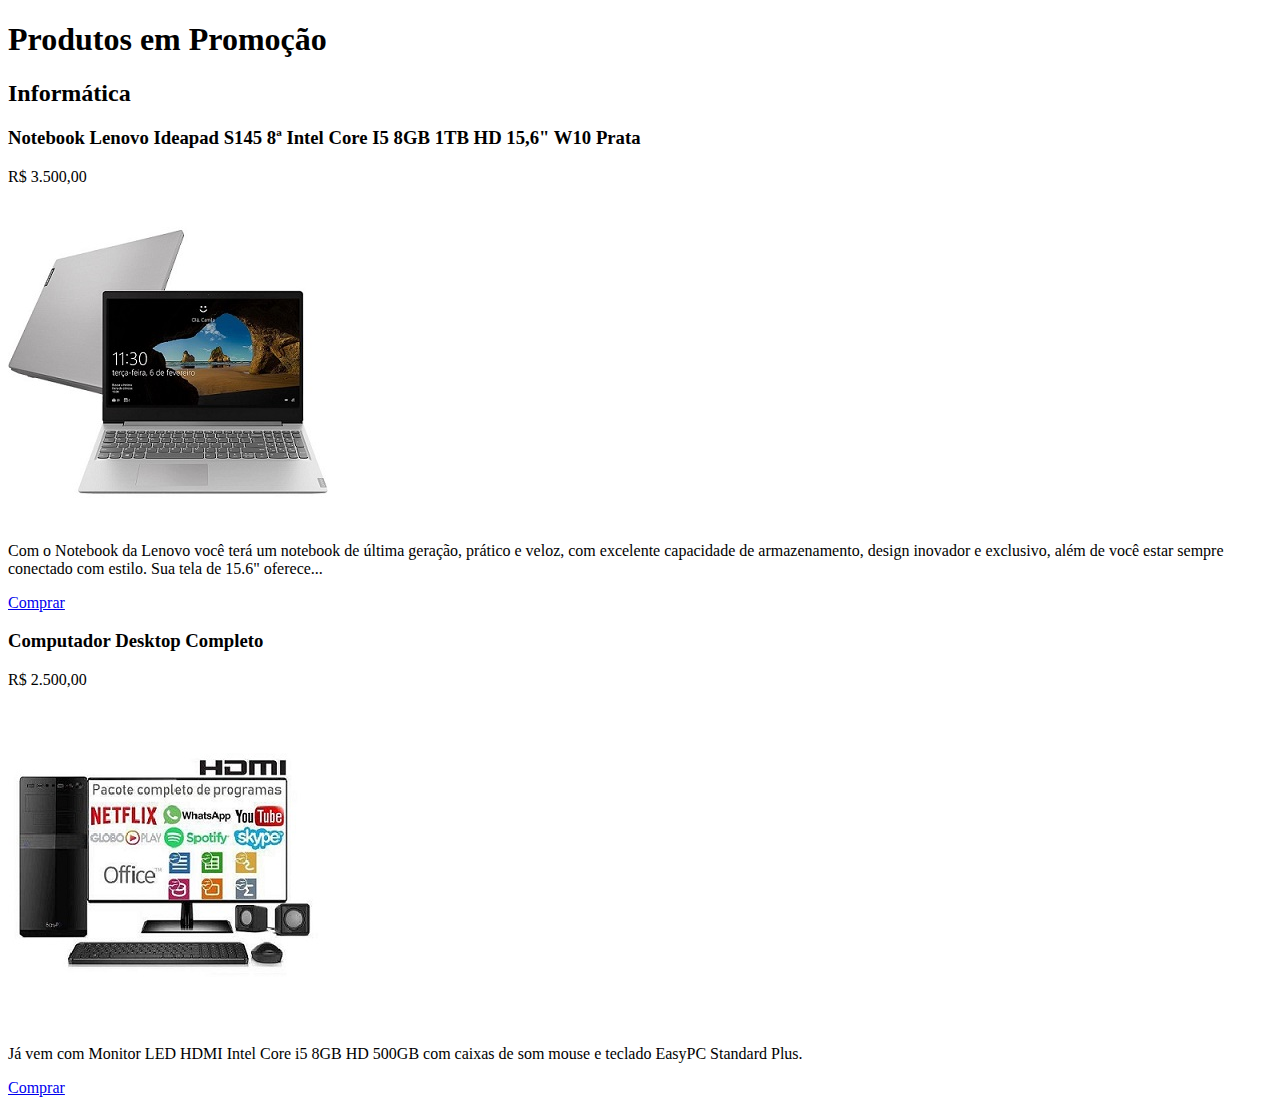
<file: index.html>
<!DOCTYPE html>
<html lang="pt-br">
    <head>
        <meta charset="UTF-8">
        <meta name="viewport" content="width=device-width, initial-scale=1.0">
        <title>Loja Virtual</title>
    </head>
    <body>
        <h1>Produtos em Promoção</h1>
        <h2>Informática</h2>
        <div>
            <h3>Notebook Lenovo Ideapad S145 8ª Intel Core I5 8GB 1TB HD 15,6" W10 Prata</h3>
            <p>R$ 3.500,00</p>
            <img src="assets/computador.jpg" alt="Notebook Lenovo Ideapad S145" title="Notebook Lenovo">
            <p>Com o Notebook da Lenovo você terá um notebook de última geração, prático e veloz, com excelente capacidade de armazenamento, design inovador e exclusivo, além de você estar sempre conectado com estilo. Sua tela de 15.6" oferece...</p>
            <a href="https://lista.mercadolivre.com.br" target="_blank">Comprar</a>
        </div>
        <div>
            <h3>Computador Desktop Completo</h3>
            <p>R$ 2.500,00</p>
            <img src="assets/desktop.jpg" alt="Computador Desktop Completo" title="Computador desktop">
            <p>Já vem com Monitor LED HDMI Intel Core i5 8GB HD 500GB com caixas de som mouse e teclado EasyPC Standard Plus.</p>
            <a href="https://lista.mercadolivre.com.br" target="_blank">Comprar</a>
        </div>
    </body>
</html>
</file>
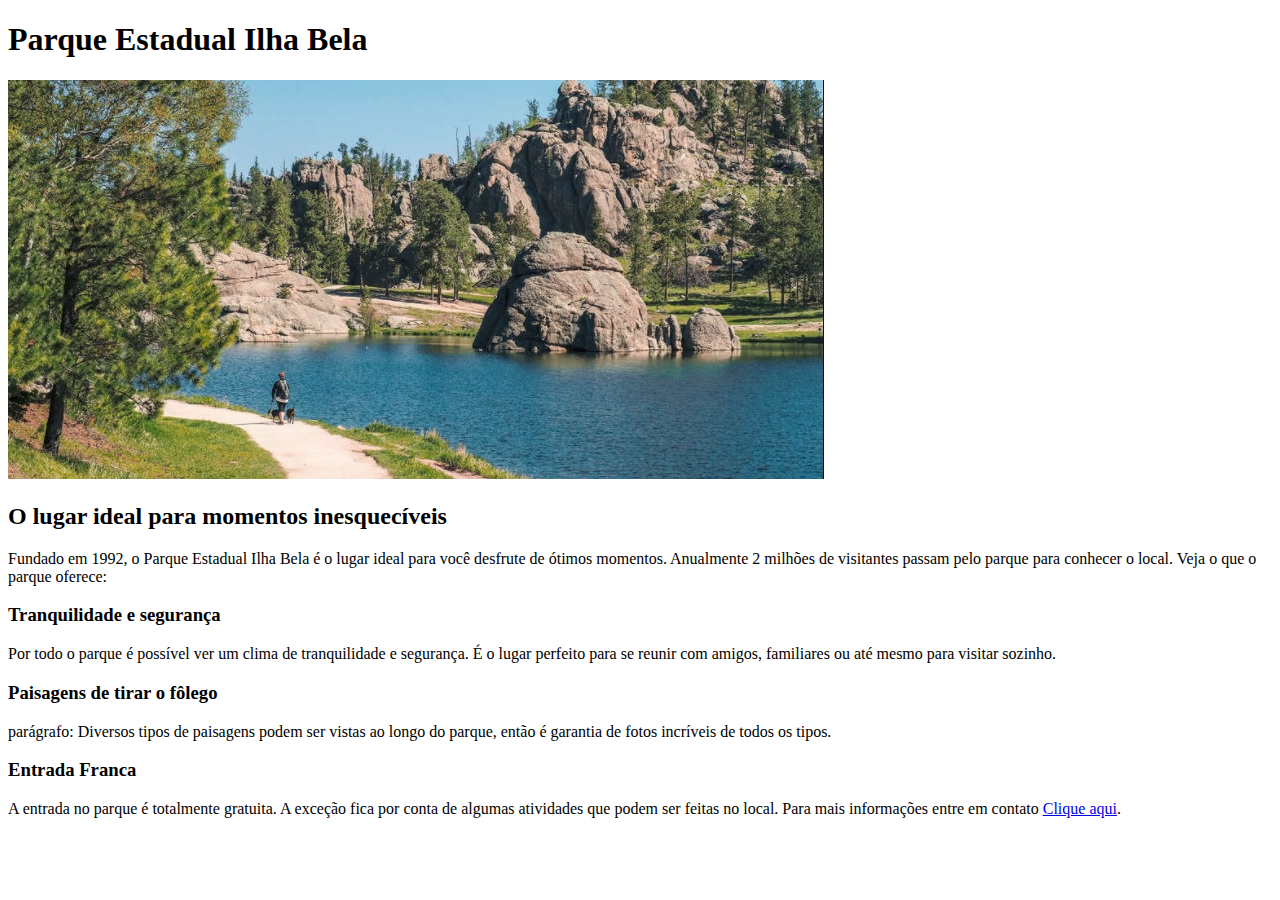
<file: Missão 01 - Projeto Passo a Passo/index.html>
<!DOCTYPE html>
<html lang="pt-br">
    <head>
        <meta charset="UTF-8">
        <meta name="viewport" content="width=device-width, initial-scale=1.0">
        <title>Parque Estadual Ilha Bela</title>
    </head>
    <body>
        <div>
            <h1>Parque Estadual Ilha Bela</h1>
            <img src="assets/parque-ilha-bela.jpg" alt="Imagem do Parque Estadual Ilha Bela">
            <h2>O lugar ideal para momentos inesquecíveis</h2>
            <p>Fundado em 1992, o Parque Estadual Ilha Bela é o lugar ideal para você desfrute de ótimos momentos. Anualmente 2 milhões de visitantes passam pelo parque para conhecer o local. Veja o que o parque oferece:</p>
        </div>
        <div>
            <h3>Tranquilidade e segurança</h3>
            <p>Por todo o parque é possível ver um clima de tranquilidade e segurança. É o lugar perfeito para se reunir com amigos, familiares ou até mesmo para visitar sozinho.
            </p>
        </div>
        <div>
            <h3>Paisagens de tirar o fôlego</h3>
            <p>parágrafo: Diversos tipos de paisagens podem ser vistas ao longo do parque, então é garantia de fotos incríveis de todos os tipos.</p>
        </div>
        <div>
            <h3>Entrada Franca</h3>
            <p>A entrada no parque é totalmente gratuita. A exceção fica por conta de algumas atividades que podem ser feitas no local. Para mais informações entre em contato <a href="tel:+552199999999">Clique aqui</a>.</p>
        </div>
    </body>
</html>
</file>
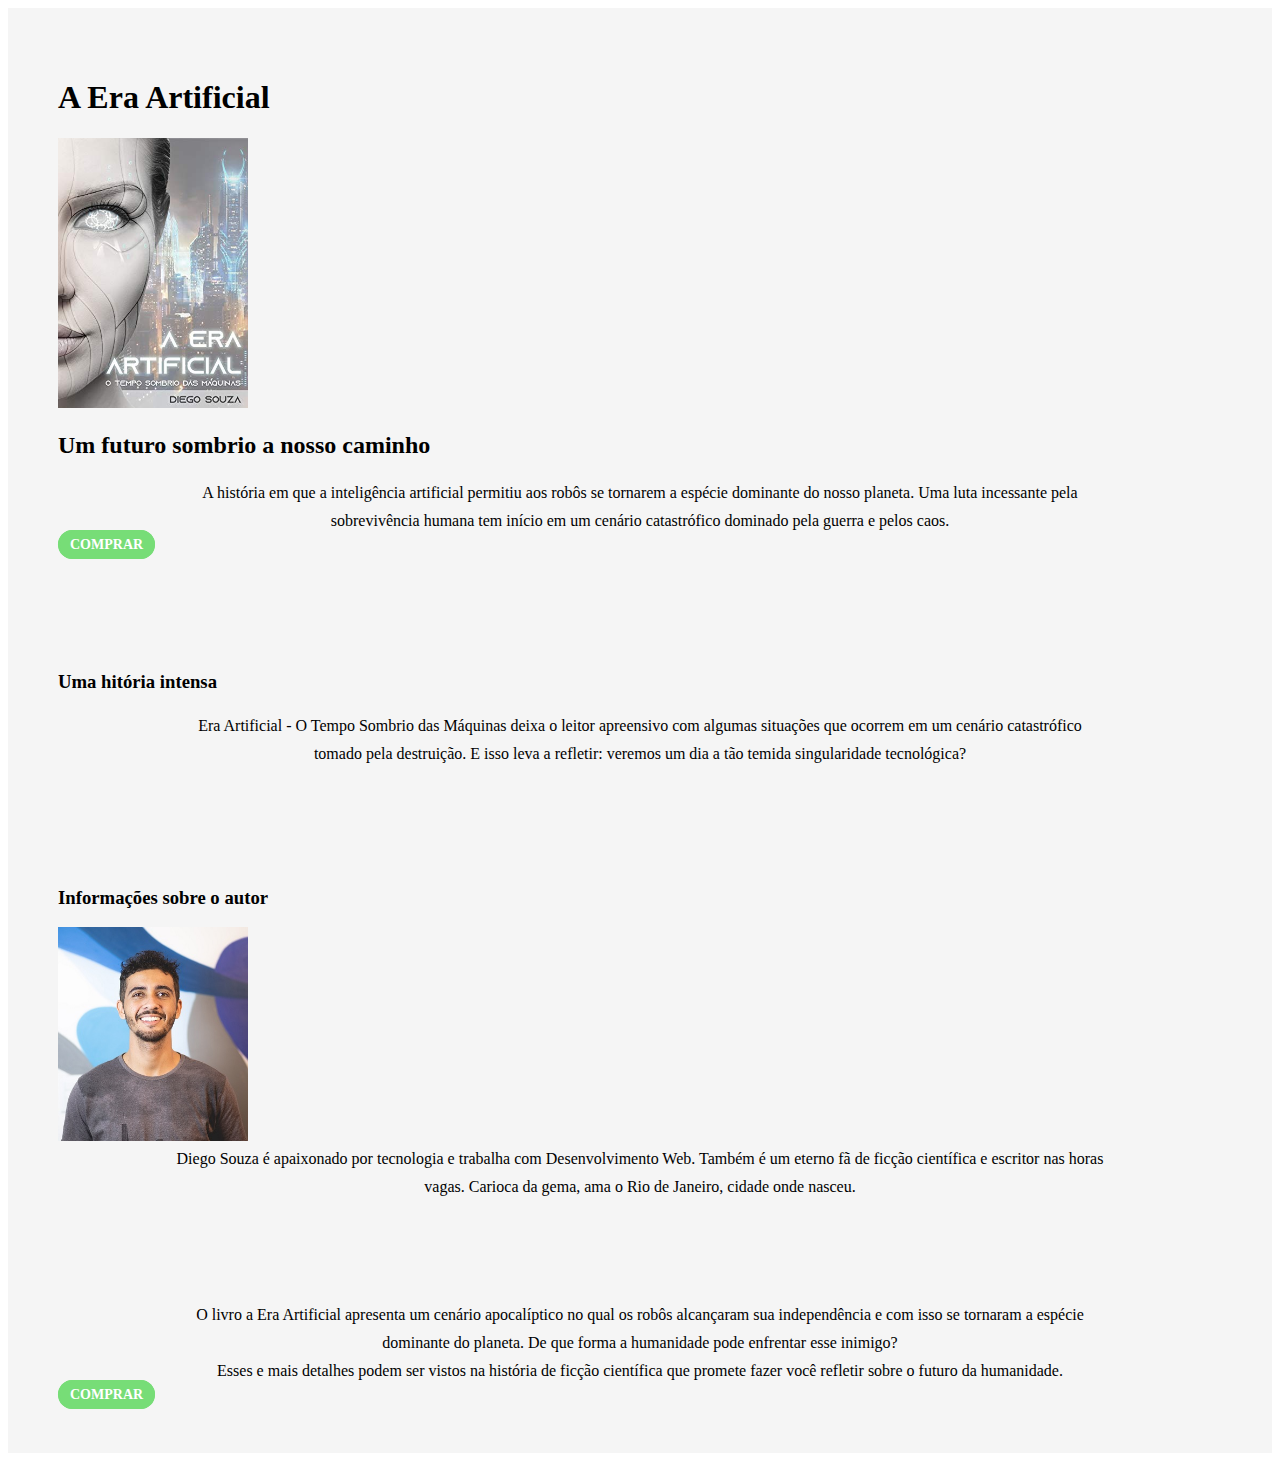
<file: Missão 03 - Construa uma página para divulgação de um livro/index.html>
<!DOCTYPE html>
<html lang="pt-br">
    <head>
        <meta charset="UTF-8">
        <meta name="description" content="A guerra entre homens e robôs que mudou drasticamente a vida na Terra">
        <title>Livro: A Era Artificial</title>
        <link rel="stylesheet" href="css/style.css"/>
    </head>
    <body>
        <div>
            <h1>A Era Artificial</h1>
            <img src="assets/capa-livro.jpg" alt="Imagem da capa do livro">
            <h2>Um futuro sombrio a nosso caminho</h2>
            <p>A história em que a inteligência artificial permitiu aos robôs se tornarem a espécie dominante do nosso planeta. Uma luta incessante pela sobrevivência humana tem início em um cenário catastrófico dominado pela guerra e pelos caos.</p>
            <a href="http://amzn.to/3bXy1g9">COMPRAR</a>
        </div>
        <div>
            <h3>Uma hitória intensa</h3>
            <p><span>Era Artificial - O Tempo Sombrio das Máquinas</span> deixa o leitor apreensivo com algumas situações que ocorrem em um cenário catastrófico tomado pela destruição. E isso leva a refletir: veremos um dia a tão temida singularidade tecnológica?</p>
        </div>
        <div>
            <h3>Informações sobre o autor</h3>
            <img src="assets/autor.jpg" alt="Imagem do altor do livro">
            <p>Diego Souza é apaixonado por tecnologia e trabalha com Desenvolvimento Web. Também é um eterno fã de ficção científica e escritor nas horas vagas. Carioca da gema, ama o Rio de Janeiro, cidade onde nasceu.</p>
        </div>
        <div>
            <p>O livro <span>a Era Artificial</span> apresenta um cenário apocalíptico no qual os robôs alcançaram sua independência e com isso se tornaram a espécie dominante do planeta. De que forma a humanidade pode enfrentar esse inimigo?</p>
            <p><span>Esses e mais detalhes podem ser vistos na história de ficção científica que promete fazer você refletir sobre o futuro da humanidade.</span></p>
            <a href="http://amzn.to/3bXy1g9">COMPRAR</a>
        </div>
    </body>
</html>
</file>
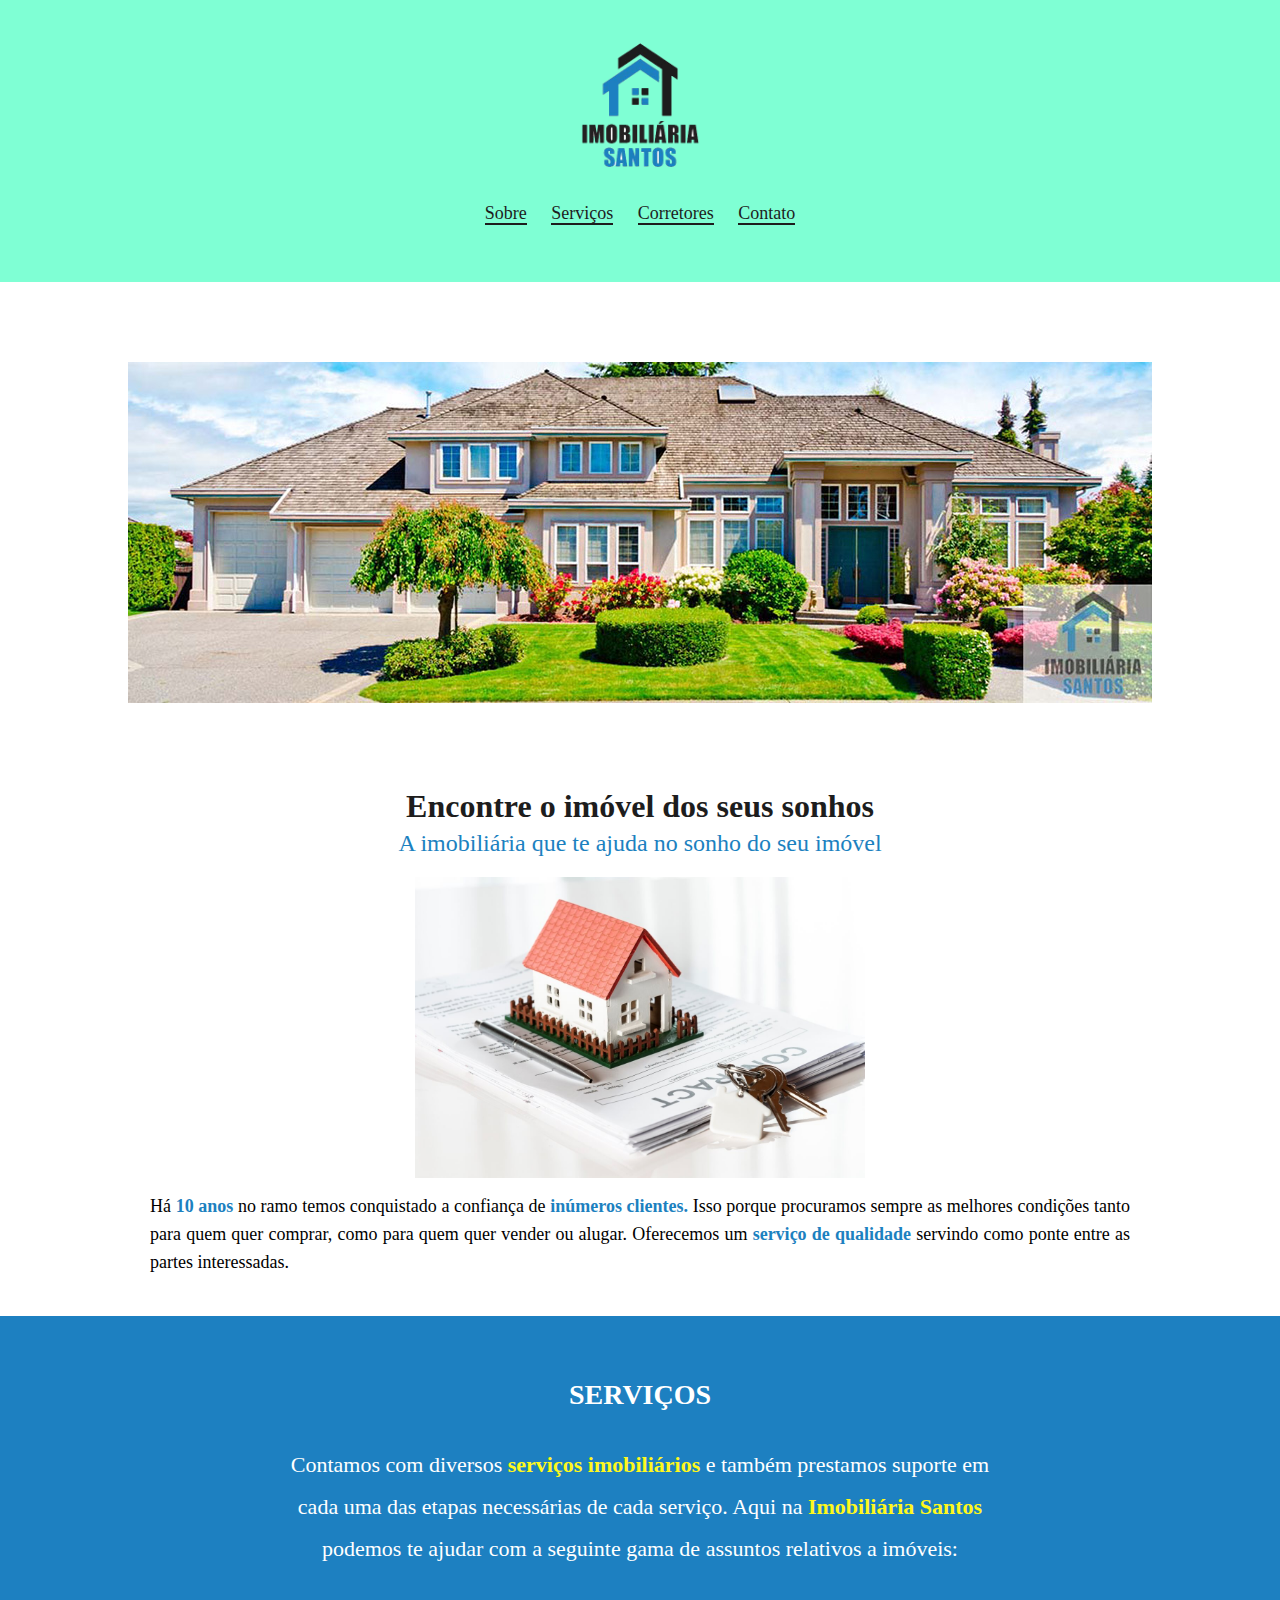
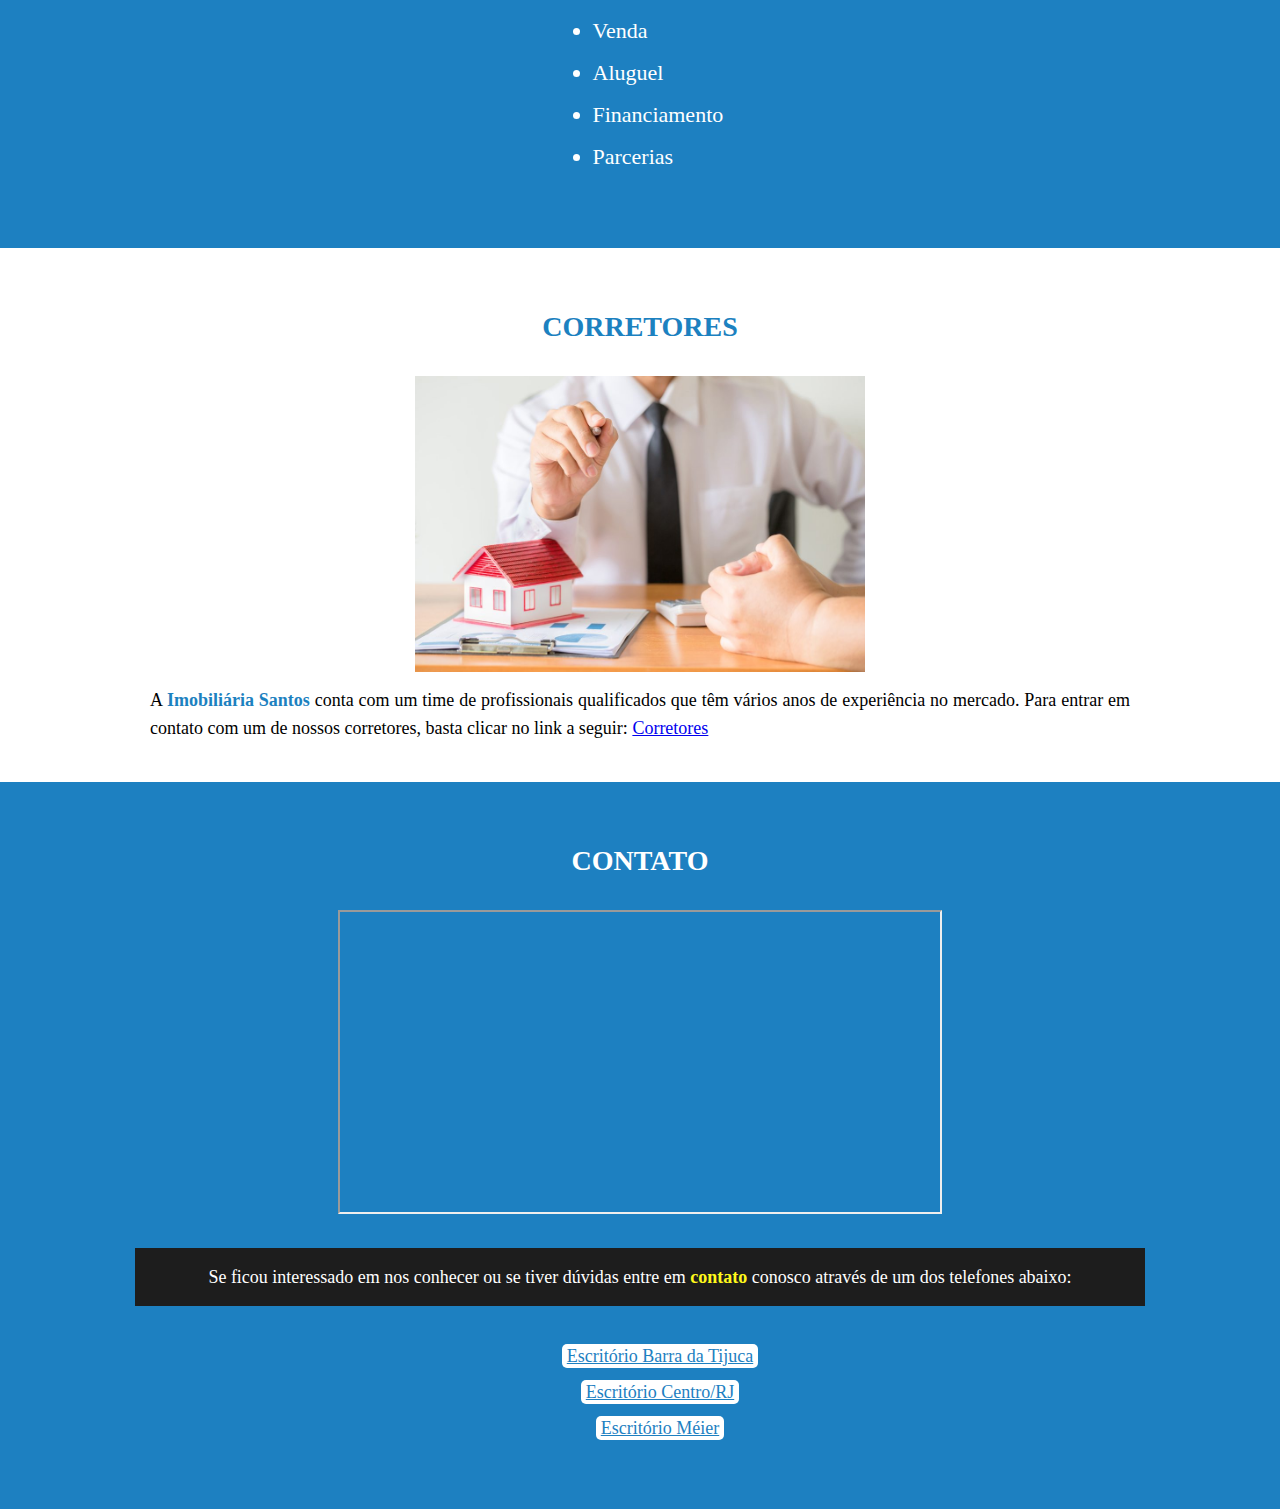
<file: Projetos Passo a Passo/Missão 04 - Imobiliária Santos/index.html>
<!DOCTYPE html>
<html lang="pt-br">
    <head>
        <meta charset="UTF-8">
        <meta name="viewport" content="width=device-width, initial-scale=1.0">
        <meta name="description" content="A Imobiliária que te ajuda a conquistar seu sonho de casa nova">
        <title>Imobiliária Santos</title>
        <link rel="stylesheet" href="css/style.css">
    </head>
    <body>
        <div class="secao1">
            <img src="assets/logo.png" alt="Logo da Imobiliária Santos">
            <p>
                <a href="#sobre">Sobre</a>
                <a href="#servicos">Serviços</a>
                <a href="#corretores">Corretores</a>
                <a href="#contato">Contato</a>
            </p>
        </div>
        <div class="secao2">
            <img src="assets/banner.jpg" alt="Banner de uma casa">
        </div>
        <div id="sobre">
            <h1>Encontre o imóvel dos seus sonhos</h1>
            <h2>A imobiliária que te ajuda no sonho do seu imóvel</h2>
            <img src="assets/imovel-assinatura.jpg" alt="Imagem de um documento, caneta e uma casa em miniatura">
            <p class="texto-azul">Há <span>10 anos</span> no ramo temos conquistado a confiança de <span>inúmeros clientes.</span> Isso porque procuramos sempre as melhores condições tanto para quem quer comprar, como para quem quer vender ou alugar. Oferecemos um <span>serviço de qualidade</span> servindo como ponte entre as partes interessadas.
            </p>
        </div>
        <div id="servicos">
            <h3>SERVIÇOS</h3>
            <p>Contamos com diversos <span>serviços imobiliários</span> e também prestamos suporte em cada uma das etapas necessárias de cada serviço. Aqui na <span>Imobiliária Santos</span> podemos te ajudar com a seguinte gama de assuntos relativos a imóveis:
            </p>
            <ul>
                <li>Venda</li>
                <li>Aluguel</li>
                <li>Financiamento</li>
                <li>Parcerias</li>
            </ul>
        </div>
        <div id="corretores">
            <h3>CORRETORES</h3>
            <img src="assets/corretores.jpg" alt="Imagem de um corretor conversando com o cliente">
            <p>A <span>Imobiliária Santos</span> conta com um time de profissionais qualificados que têm vários anos de experiência no mercado. Para entrar em contato com um de nossos corretores, basta clicar no link a seguir: <a href="https://mail.google.com/mail/?view=cm&to=corretores@email.com" target="_blank">Corretores</a>
            </p>
        </div>
        <div id="contato">
            <h3>CONTATO</h3>
            <iframe src="https://www.google.com/maps/embed?pb=!1m18!1m12!1m3!1d7346.254844548052!2d-43.364712467659004!3d-22.98234139602229!2m3!1f0!2f0!3f0!3m2!1i1024!2i768!4f13.1!3m3!1m2!1s0x9bda2ed54ec2e1%3A0x4431d262cad1d163!2sAv.%20Ayrton%20Senna%2C%203000%20-%20Barra%20da%20Tijuca%2C%20Rio%20de%20Janeiro%20-%20RJ%2C%2022775-904!5e0!3m2!1spt-BR!2sbr!4v1642532754862!5m2!1spt-BR!2sbr"></iframe>
            <p>Se ficou interessado em nos conhecer ou se tiver dúvidas entre em <span>contato</span> conosco através de um dos telefones abaixo:</p>
            <ul>
                <li><a href="#">Escritório Barra da Tijuca</a></li>
                <li><a href="#">Escritório Centro/RJ</a></li>
                <li><a href="#">Escritório Méier</a></li>
            </ul>
        </div>
    </body>
</html>
</file>
<file: Missão 03 - Construa uma página para divulgação de um livro/css/style.css>
div {
    background-color: #f5f5f5;
    padding: 50px;
    
}

img {
    width: 190px;
}

h2 {
    font-size: 24px;
}

p {
    text-align: center;
    line-height: 28px;
    width: 930px;
    margin: auto;
}

a {
    background-color: #77DD77;
    font-size: 14px;
    font-weight: bold;
    text-decoration: none;
    color: #ffffff;
    padding: 5px 10px;
    border: 2px solid #77DD77;
    border-radius: 15px;
}
</file>
<file: Projetos Passo a Passo/Missão 04 - Imobiliária Santos/css/style.css>
body {
    margin: 0;
    font-family: 'Tahoma';
}

div {
    padding-top: 30px;
    padding-bottom: 30px;
    text-align: center;
}

p {
    margin: 10px auto;
    width: 980px;
    text-align: justify;
    font-size: 18px;
    line-height: 28px;
}

.secao1 {
    background-color: aquamarine;
}

.secao1 img {
    width: 150px;
}

.secao1 p {
    margin-top: 15px;
    margin-bottom: 25px;
    text-align: center;
}

.secao1 a {
    font-size: 18px;
    color: #1d1d1d;
    border-bottom: solid 2px #1d1d1d;
    text-decoration: none;
    margin: 0 10px 0 10px;
}

.secao2 img {
    margin-top: 50px;
    padding-top: 0;
}

span {
    font-weight: bold;
}

#sobre h1 {
    color: #1d1d1d;
    margin-bottom: 5px;
}

#sobre h2 {
    color: #1c81c0;
    margin-top: 0;
    font-weight: normal;
}

#sobre img {
    width: 450px;
}

.texto-azul span {
    color: #1c81c0;
}

#servicos {
    background-color: #1d80c1;
}

h3 {
    color: #ffffff;
    font-size: 28px;
    line-height: 42px;
}

#servicos p {
    color: #ffffff;
    line-height: 42px;
    font-size: 22px;
    text-align: center;
    width: 700px;
}

#servicos span {
    color: #fff81b;
}

#servicos ul {
    margin: 40px auto;
    width: 135px;
}

#servicos li {
    color: #ffffff;
    line-height: 42px;
    text-align: left;
    font-size: 22px;
}

#corretores h3 {
    color: #1c81c0;
}

#corretores span {
    color: #1c81c0;
}

#corretores img {
    width: 450px;
}

#contato {
    background-color: #1d80c1;
}

iframe {
    width: 600px;
    height: 300px;
}

#contato p {
    color: #ffffff;
    background-color: #1d1d1d;
    padding: 15px;
    margin-top: 30px;
    margin-bottom: 30px;
    text-align: center;
}

#contato span {
    color: #fff81b;
}

#contato ul {
    margin: 40px auto;
    width: 210px;
    list-style: none;
}

#contato li {
    margin-top: 15px;
    text-align: center;
    font-size: 18px;
}

#contato a {
    background-color: #ffffff;
    color: #1d80c1;
    padding: 2px 5px;
    border-radius: 5px;
}
</file>
